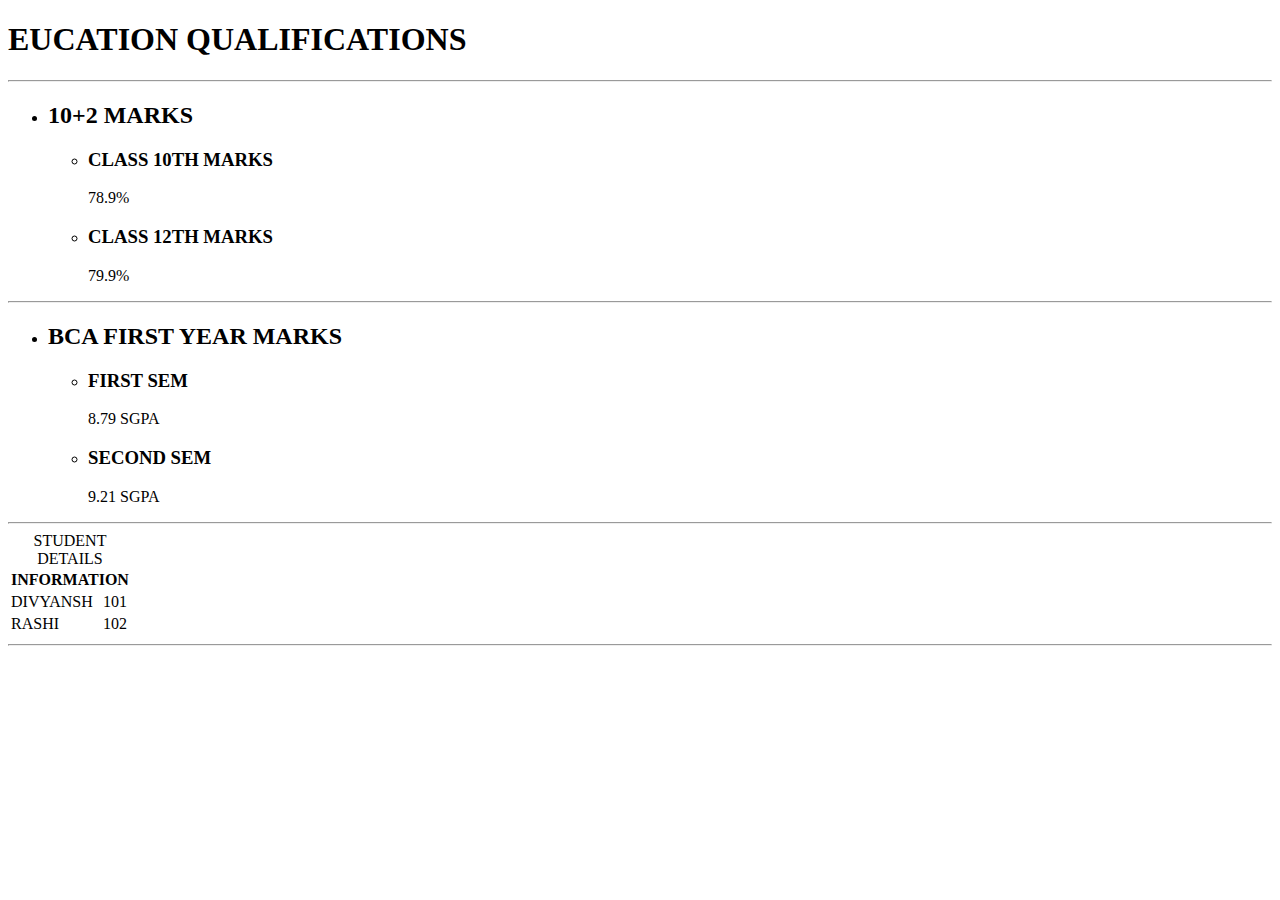
<file: education.html>
<!DOCTYPE html>
<html lang="en">
<head>
    <meta charset="UTF-8">
    <meta name="viewport" content="width=device-width, initial-scale=1.0">
    <title>Document</title>
</head>
<body>
    <P><BOLD><h1>EUCATION QUALIFICATIONS</h1></BOLD>
        <hr>
        <UL>
        <LI><BOLD><h2>10+2 MARKS</h2></BOLD></LI>
        <UL>
        <LI><h3>CLASS 10TH MARKS</h3>78.9%</LI>
        <LI><h3>CLASS 12TH MARKS</h3>79.9%</LI>
        </UL>
        </UL>
        <HR>
        <UL>
            <LI><BOLD><h2>BCA FIRST YEAR MARKS</h2></BOLD></LI>
            <UL>
                <LI><H3>FIRST SEM</H3>8.79 SGPA</LI>
                <LI><H3>SECOND SEM</H3>9.21 SGPA</LI></UL>
            </UL>    
        <HR>
    <table>
        <caption>STUDENT DETAILS</caption>
        <THEAD><tr>
            <th colspan="2">INFORMATION</th>
        </tr></THEAD>
        <tbody><tr>
            <TD>DIVYANSH</TD>
            <TD>101</TD></tr>
           <TR> <TD>RASHI</TD>
            <TD>102</TD>
        </tr></tbody>
    </table>
    <HR>
        </P>
    
</body>
</html>
</file>
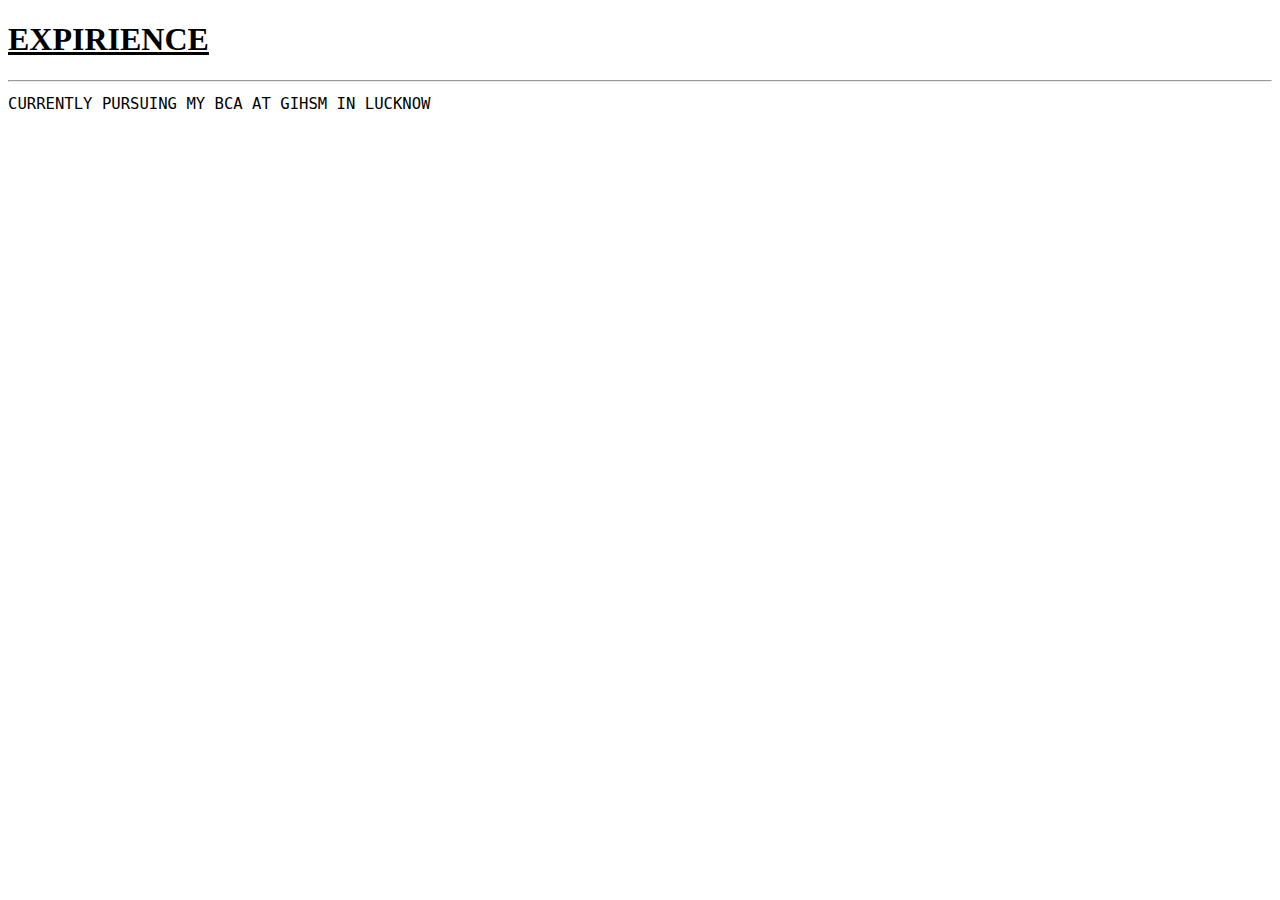
<file: expirience.html>
<!DOCTYPE html>
<html lang="en">
<head>
    <meta charset="UTF-8">
    <meta name="viewport" content="width=device-width, initial-scale=1.0">
    <title>Document</title>
</head>
<body>
    <BOLD><U><H1>EXPIRIENCE</H1></U></BOLD>
    <HR>
    <PRE><BIG>CURRENTLY PURSUING MY BCA AT GIHSM IN LUCKNOW</BIG></PRE>    
</body>
</html>
</file>
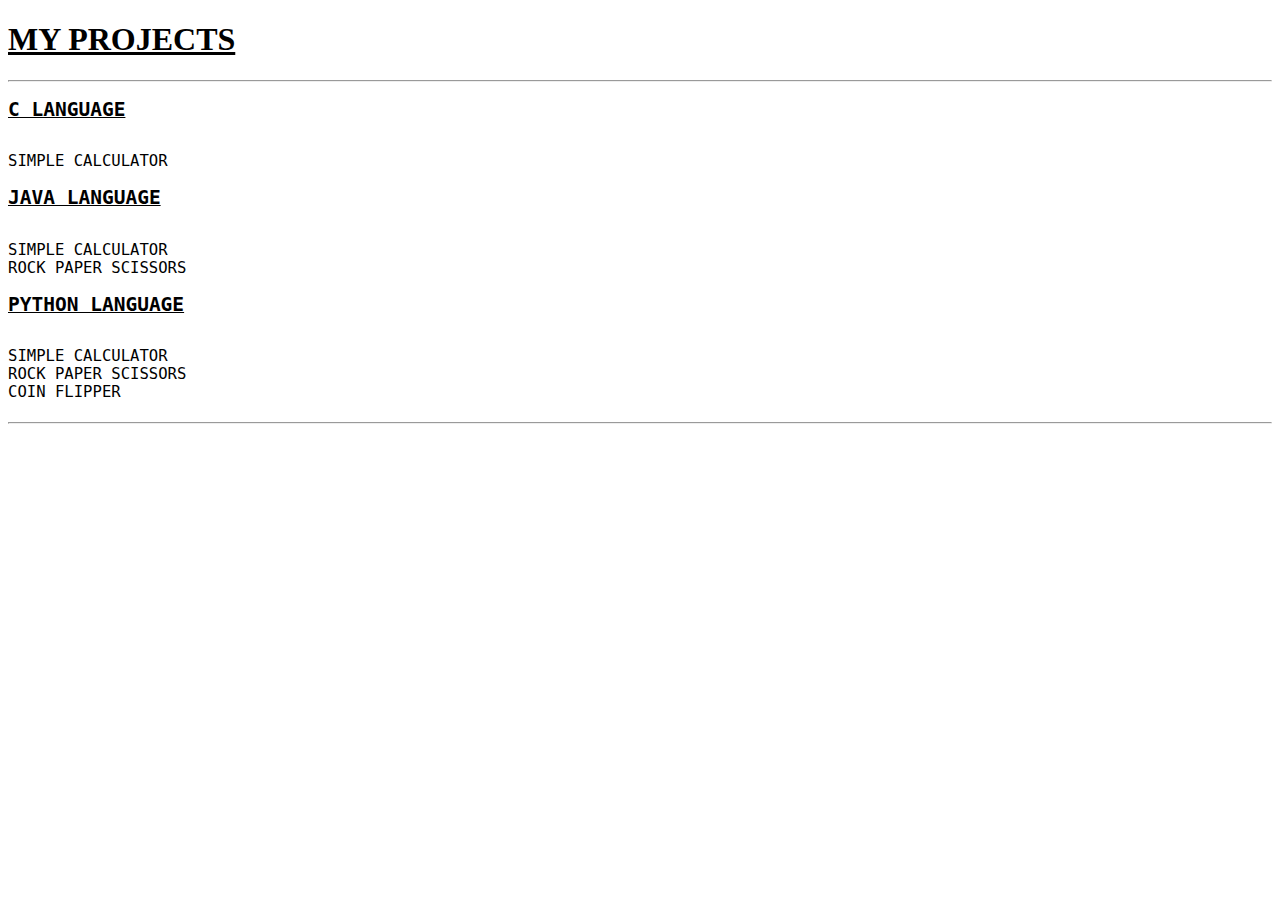
<file: project.html>
<!DOCTYPE html>
<html lang="en">
<head>
    <meta charset="UTF-8">
    <meta name="viewport" content="width=, initial-scale=1.0">
    <title>Document</title>
</head>
<body>
    <BOLD><U><H1>MY PROJECTS</H1></U></BOLD>
    <HR>
    <PRE>
<U><BOLD><h2>C LANGUAGE</h2></BOLD></U>
<BIG>SIMPLE CALCULATOR</BIG>
<U><BOLD><h2>JAVA LANGUAGE</h2></BOLD></U>
<BIG>SIMPLE CALCULATOR
ROCK PAPER SCISSORS</BIG>
<U><BOLD><h2>PYTHON LANGUAGE</h2></BOLD></U>
<BIG>SIMPLE CALCULATOR
ROCK PAPER SCISSORS
COIN FLIPPER    
</BIG>
<HR>
    </PRE>
</body>
</html>
</file>
